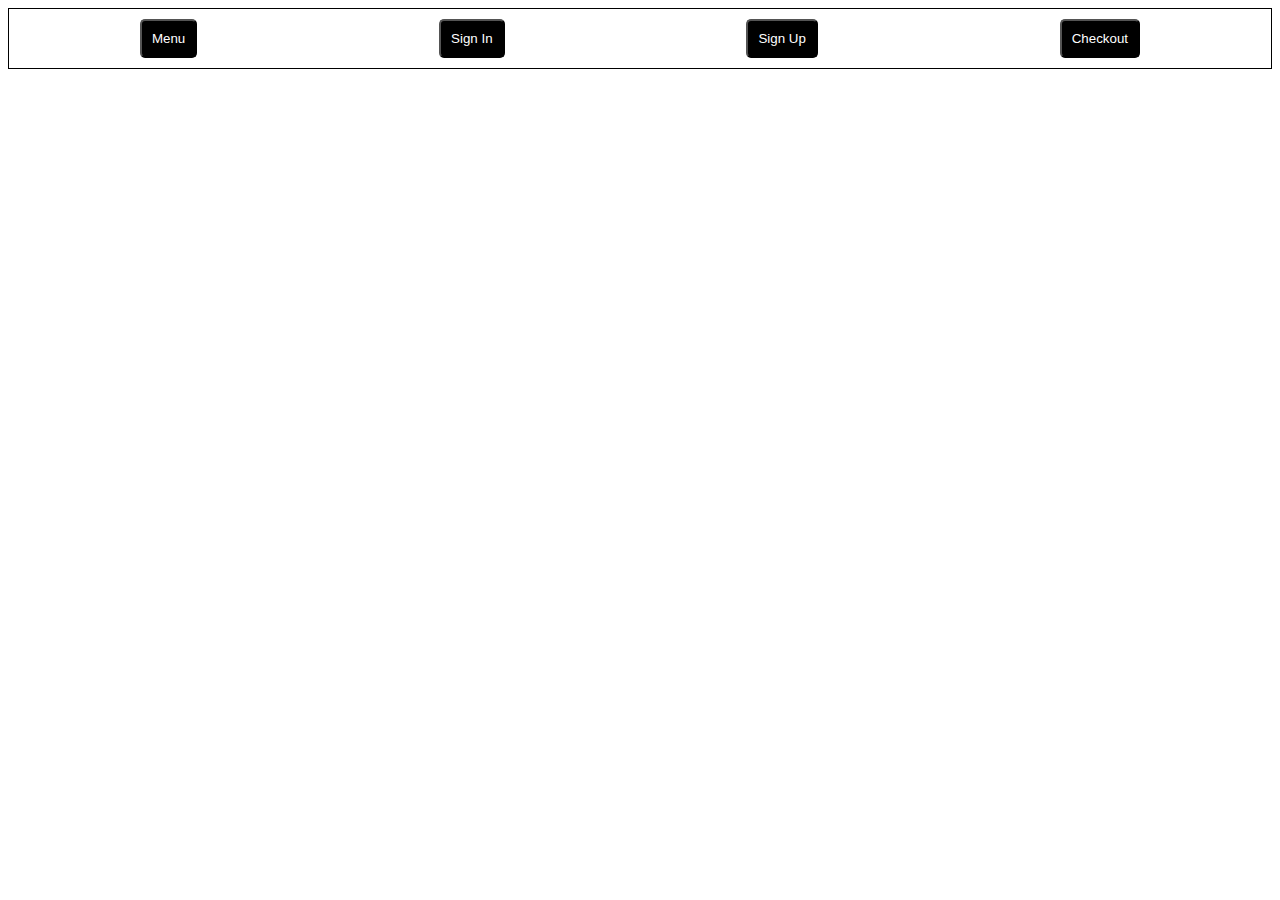
<file: index.html>
<!DOCTYPE html>
<html lang="en">
  <head>
    <meta charset="UTF-8" />
    <meta http-equiv="X-UA-Compatible" content="IE=edge" />
    <meta name="viewport" content="width=device-width, initial-scale=1.0" />
    <title>Document</title>
    <link rel="stylesheet" href="index.css" />
  </head>
  <body>
    <div class="navbar">
      <button onclick="menuF()">Menu</button>
      <button onclick="home()">Sign In</button>
      <button onclick="home()">Sign Up</button>
      <button onclick="checkout()">Checkout</button>
    </div>
  </body>
</html>
<script src="index.js"></script>
</file>
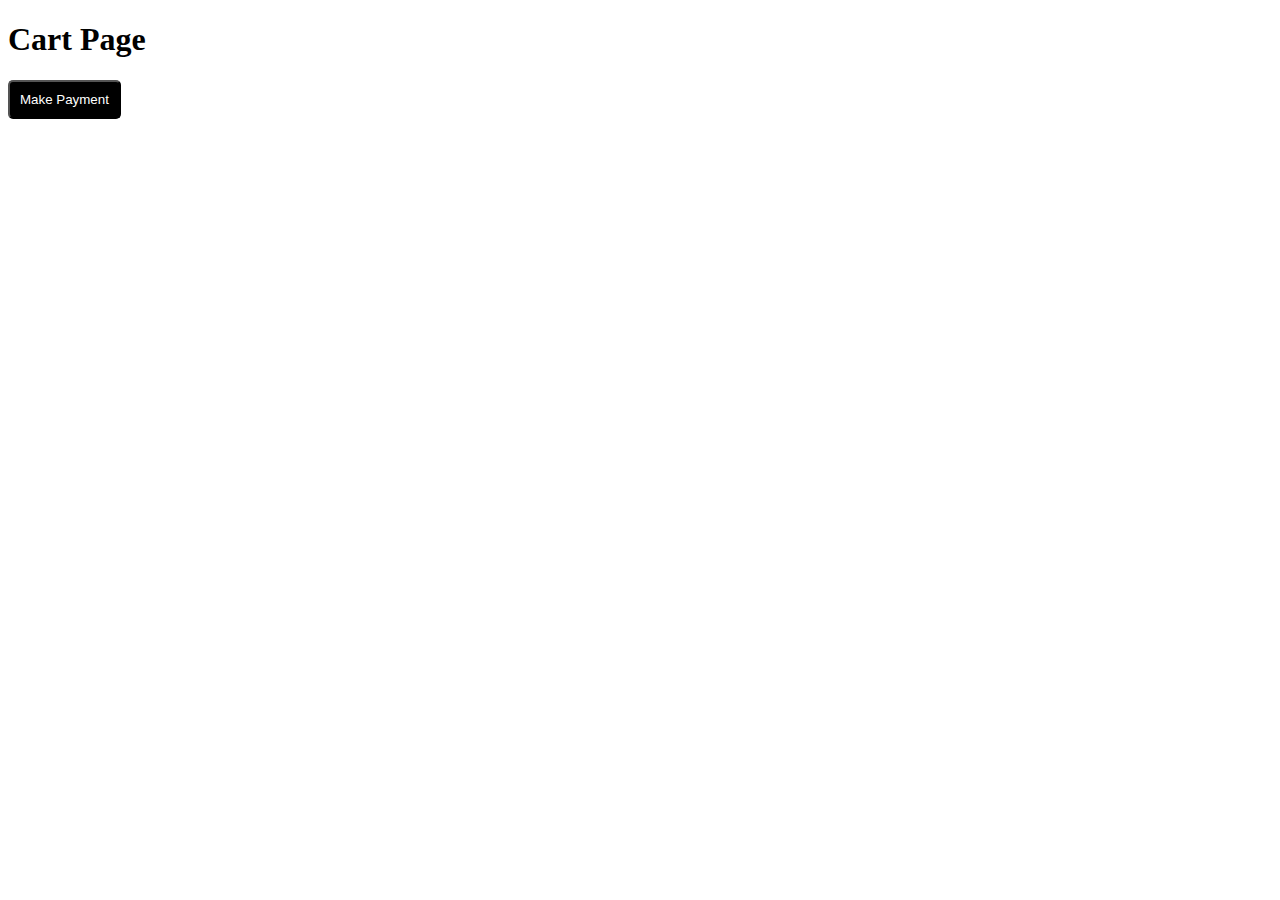
<file: cart.html>
<!DOCTYPE html>
<html lang="en">
  <head>
    <meta charset="UTF-8" />
    <meta http-equiv="X-UA-Compatible" content="IE=edge" />
    <meta name="viewport" content="width=device-width, initial-scale=1.0" />
    <title>Cart Page</title>
    <link rel="stylesheet" href="cart.css" />
  </head>
  <body>
    <h1>Cart Page</h1>
    <div>
      <button id="payment" onclick="redirect()">Make Payment</button>
    </div>

    <div id="content"></div>
  </body>
</html>
<script src="cart.js"></script>
</file>
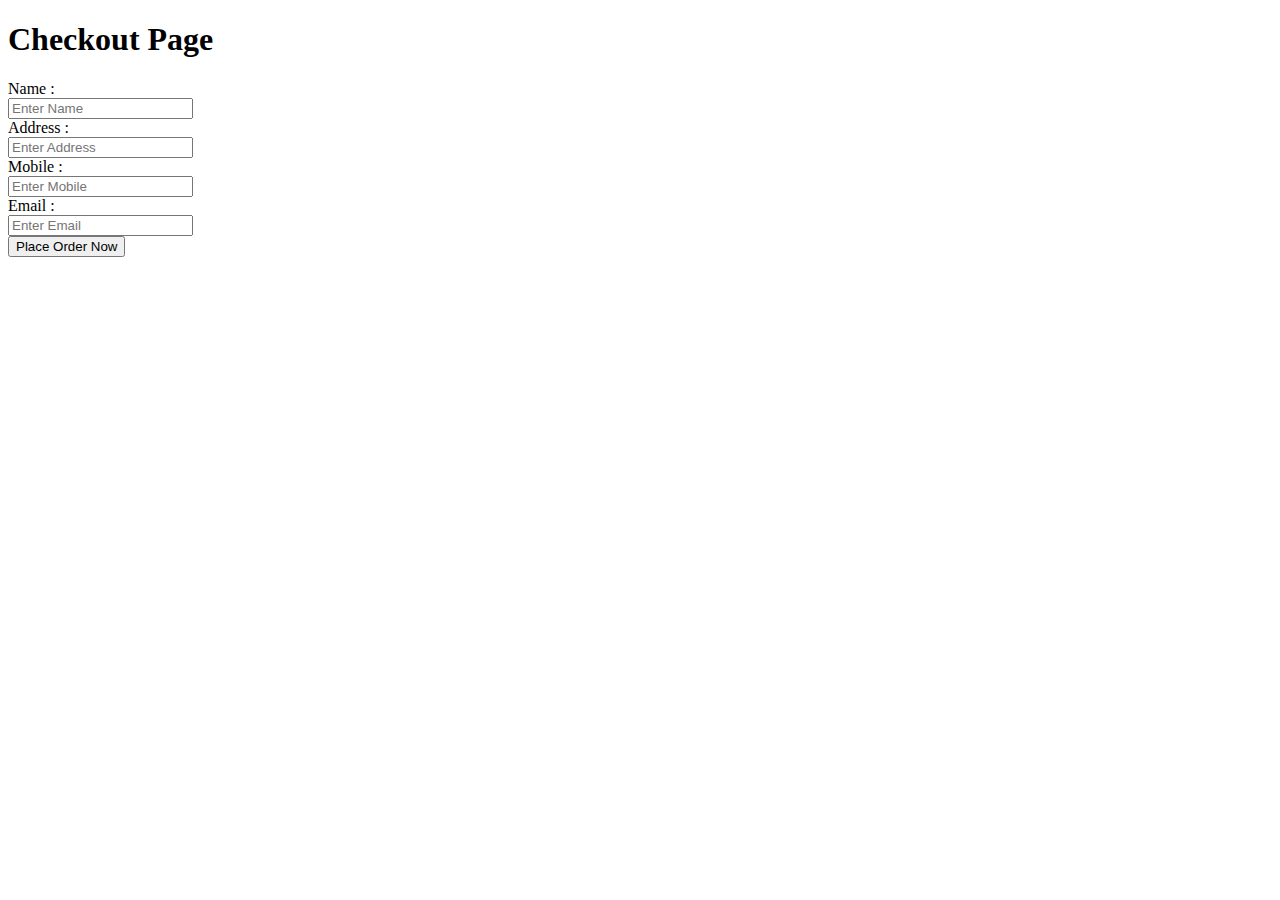
<file: checkout.html>
<!DOCTYPE html>
<html lang="en">
  <head>
    <meta charset="UTF-8" />
    <meta http-equiv="X-UA-Compatible" content="IE=edge" />
    <meta name="viewport" content="width=device-width, initial-scale=1.0" />
    <title>Checkout</title>
    <link rel="stylesheet" href="checkout.css" />
    <style></style>
  </head>
  <body>
    <h1>Checkout Page</h1>

    <div>
      <form>
        <label for="">Name : </label>
        <input type="text" placeholder="Enter Name" required />

        <label for="">Address :</label>
        <input type="text" placeholder="Enter Address" />

        <label for="">Mobile :</label>
        <input type="text" placeholder="Enter Mobile" />

        <label for="">Email :</label>
        <input type="text" placeholder="Enter Email" />
        <button onclick="getAlert(event)">Place Order Now</button>
      </form>
    </div>
  </body>
</html>
<script src="checkout.js">
 
</script>
</file>
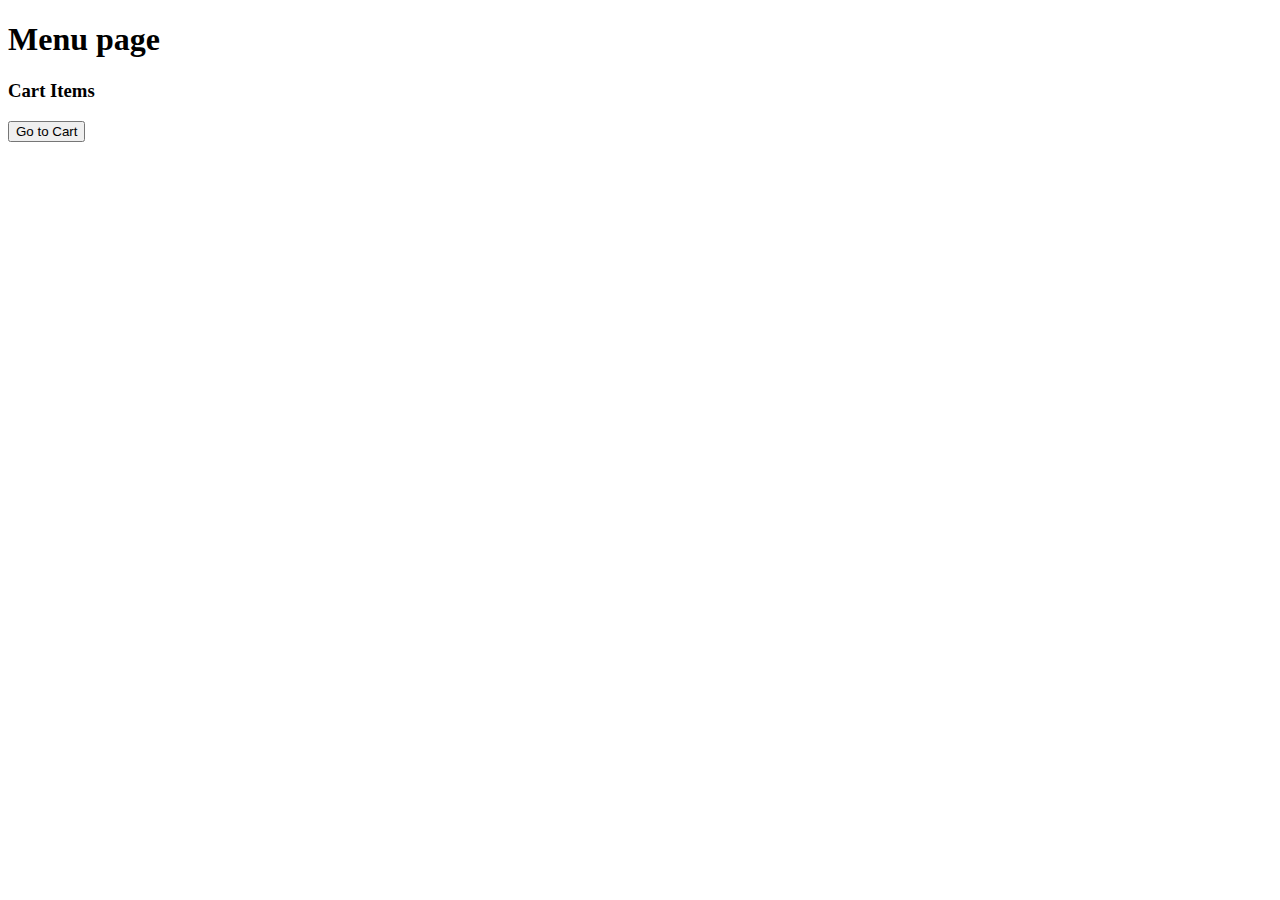
<file: menu.html>
<!DOCTYPE html>
<html lang="en">
  <head>
    <meta charset="UTF-8" />
    <meta http-equiv="X-UA-Compatible" content="IE=edge" />
    <meta name="viewport" content="width=device-width, initial-scale=1.0" />
    <title>Document</title>
    <link rel="stylesheet" href="menu.css" />
   
  </head>
  <body>
    <h1>Menu page</h1>

    <h3 id="count">Cart Items</h3>
    <button onclick="cartf()" >Go to Cart</button>

    <div id="content"></div>
  </body>
</html>
<script src="menu.js"></script>
</file>
<file: index.css>
.navbar {
  display: flex;
  justify-content: space-around;
  border: 1px solid black;
  padding: 10px;
}
button {
  padding: 10px;
  background-color: black;
  color: white;
  border-radius: 5px;
}
</file>
<file: cart.css>
img {
  width: 100px;
}
#main {
  margin: 1%;
}
#payment {
  padding: 10px;
  background-color: black;
  color: white;
  border-radius: 5px;
}
</file>
<file: checkout.css>
form {
  width: 10%;
}
/* input {
  margin: 5% 5%;
} */
</file>
<file: menu.css>
#content {
  /* border: 1px solid red; */
  margin: auto;
  width: 80%;
}
#content {
  display: grid;
  grid-template-columns: repeat(4, 20%);
  gap: 1.5%;
  justify-content: center;
  text-align: center;
}
img {
  width: 100%;
  height: 100%;
}
#main {
  border: 1px solid rgba(128, 128, 128, 0.247);
}
</file>
